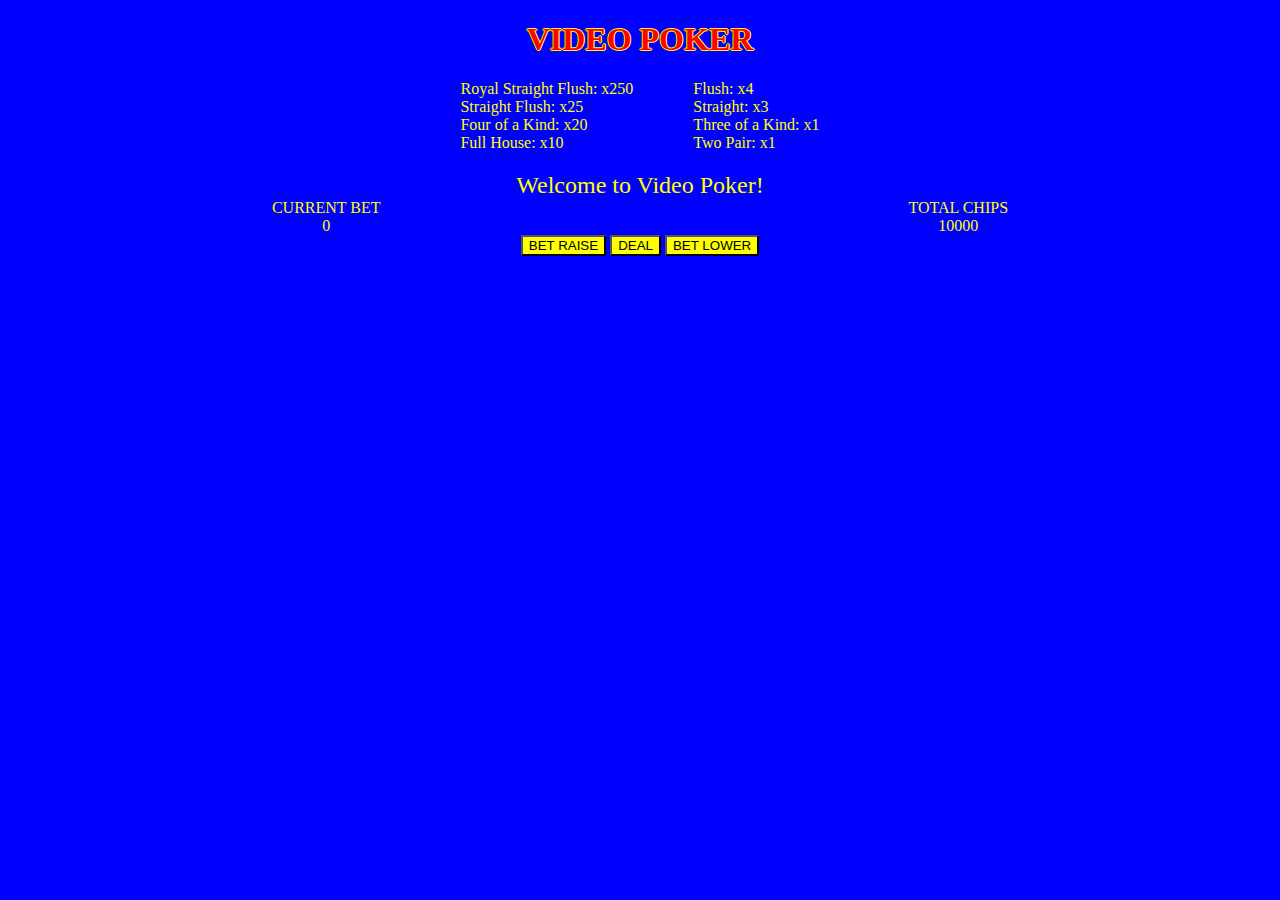
<file: index.html>
<!DOCTYPE html>
<html>
<head>
  <title></title>
  <link rel="stylesheet" href="style.css">
</head>
<body>
  <h1>VIDEO POKER</h1>
  <div id="winning-hand-details-container">
    <span class="winning-hand-details">
      Royal Straight Flush: x250
      <br />Straight Flush: x25
      <br />Four of a Kind: x20
      <br />Full House: x10
      </span>
    <span class="winning-hand-details">
      Flush: x4
      <br />Straight: x3
      <br />Three of a Kind: x1
      <br />Two Pair: x1
    </span>
  </div>
  <div id="main-container">
    <div id="card-main-container">
      <div id="notification">Welcome to Video Poker!</div>
      <span id="card-container-0"></span>
      <span id="card-container-1"></span>
      <span id="card-container-2"></span>
      <span id="card-container-3"></span>
      <span id="card-container-4"></span>
    </div>
    <div id="chips-container">
      <span id="current-bet-container">
        <div id="current-bet-title">CURRENT BET</div>
        <div id="current-bet"></div>
      </span>
      <span id="total-chips-container">
        <div id="total-chips-title">TOTAL CHIPS</div>
        <div id="total-chips"></div>
      </span>
    </div>
    <div id="button-container">
      <button id="bet-raise" class="button">BET RAISE</button>
      <button id="deal" class="button">DEAL</button>
      <button id="swap" class="hide button">SWAP</button>
      <button id="bet-lower" class="button">BET LOWER</button>
    </div>
  </div>
</body>
<script src="script.js"></script>
</html>
</file>
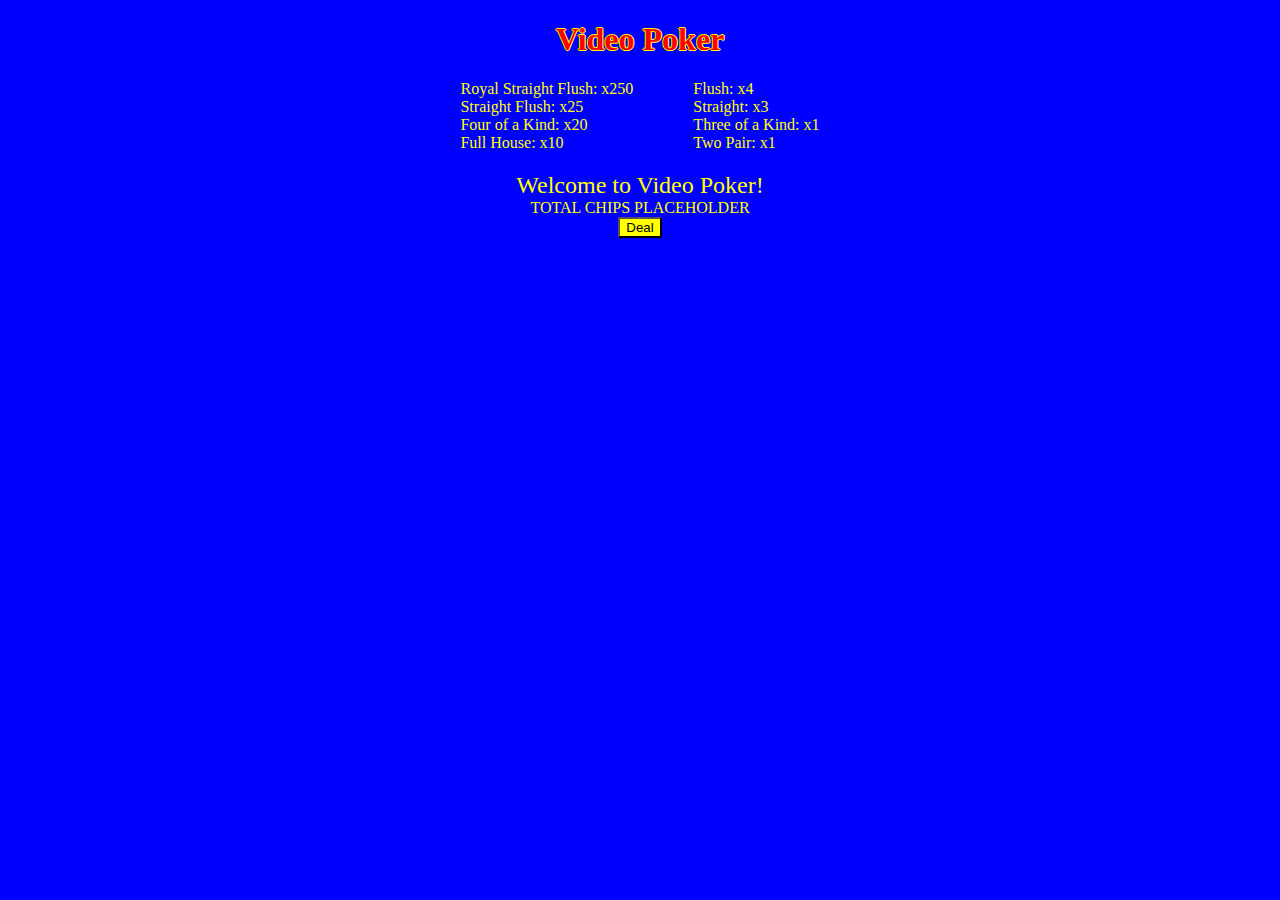
<file: maingame.html>
<!DOCTYPE html>
<html>
<head>
  <title></title>
  <link rel="stylesheet" href="style.css">
</head>
<body>
  <h1>Video Poker</h1>
  <div id="winning-hand-details-container">
    <span class="winning-hand-details">
      Royal Straight Flush: x250
      <br />Straight Flush: x25
      <br />Four of a Kind: x20
      <br />Full House: x10
      </span>
    <span class="winning-hand-details">
      Flush: x4
      <br />Straight: x3
      <br />Three of a Kind: x1
      <br />Two Pair: x1
    </span>
  </div>
  <div id="main-container">
    <div id="card-main-container">
      <div id="notification">Welcome to Video Poker!</div>
      <span id="card-container-0"></span>
      <span id="card-container-1"></span>
      <span id="card-container-2"></span>
      <span id="card-container-3"></span>
      <span id="card-container-4"></span>
    </div>
    <div id="chips-container">
      <span id="total-chips">TOTAL CHIPS PLACEHOLDER</span>
    </div>
    <div id="button-container">
      <button id="deal" class="button">Deal</button>
      <button id="swap" class="hide button">Swap</button>
    </div>
  </div>
</body>
<script src="script.js"></script>
</html>
</file>
<file: style.css>
.cards{
	width: 10%;
}

.hide{
	display: none;
}

.win{
	color: red;
	text-shadow: -1px 0 yellow, 0 1px yellow, 1px 0 yellow, 0 -1px yellow;
}

#winning-hand-details-container{
	display: flex;
	justify-content: center;
	flex-direction: row;
	margin-bottom: 20px;
}

.winning-hand-details{
	text-align: justify;
	margin: auto 30px;
}

.button{
	background-color: yellow;
}

#notification{
	font-size: 24px;
}

#chips-container{
	display: flex;
	justify-content: space-around;
}

.hover-shadow{
	border:1px solid red;
}

body{
	text-align: center;
	background-color: blue;
	color: yellow;
}

h1 {
	color: red;
	text-shadow: -1px 0 yellow, 0 1px yellow, 1px 0 yellow, 0 -1px yellow;
}
</file>
